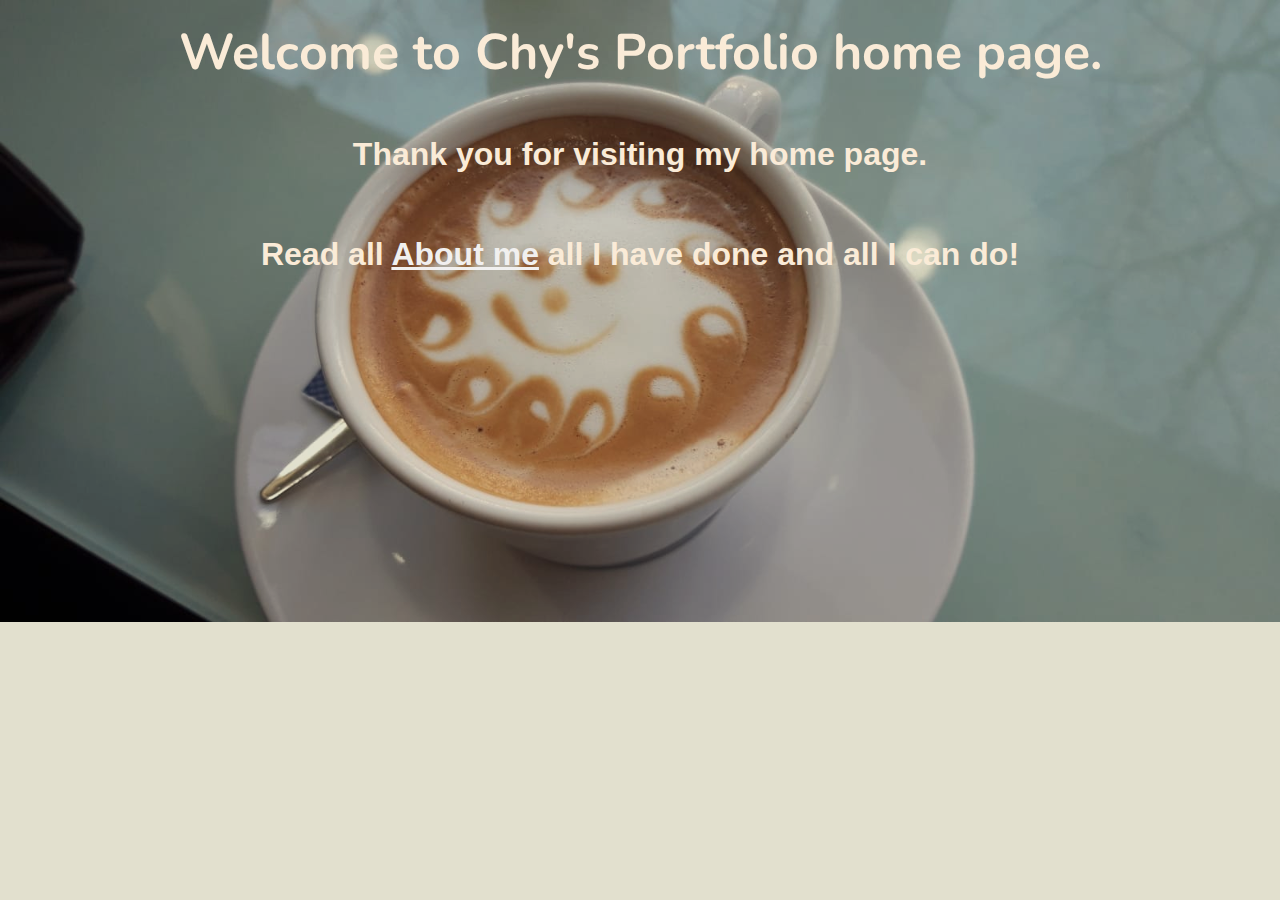
<file: index.html>
<!DOCTYPE html>
<html lang="en">
<head>
    <meta charset="UTF-8">
    <meta http-equiv="X-UA-Compatible" content="IE=edge">
    <meta name="viewport" content="width=device-width, initial-scale=1.0">
    <link rel="stylesheet" href="home.css" type="text/css">
    <title>Welcome to my portfolio home Page</title>
    
</head>
<body>
    <section>

        <h1 class ="brand-title">Welcome to Chy's Portfolio home page.</h1>
        <p class  ="brand-text">
            Thank you for visiting my home page.<br>
            <br>Read all <a href = "about_me.html">About me</a> all I have done and all I can do!
        </p>

    </section>
</body>
</html>
</file>
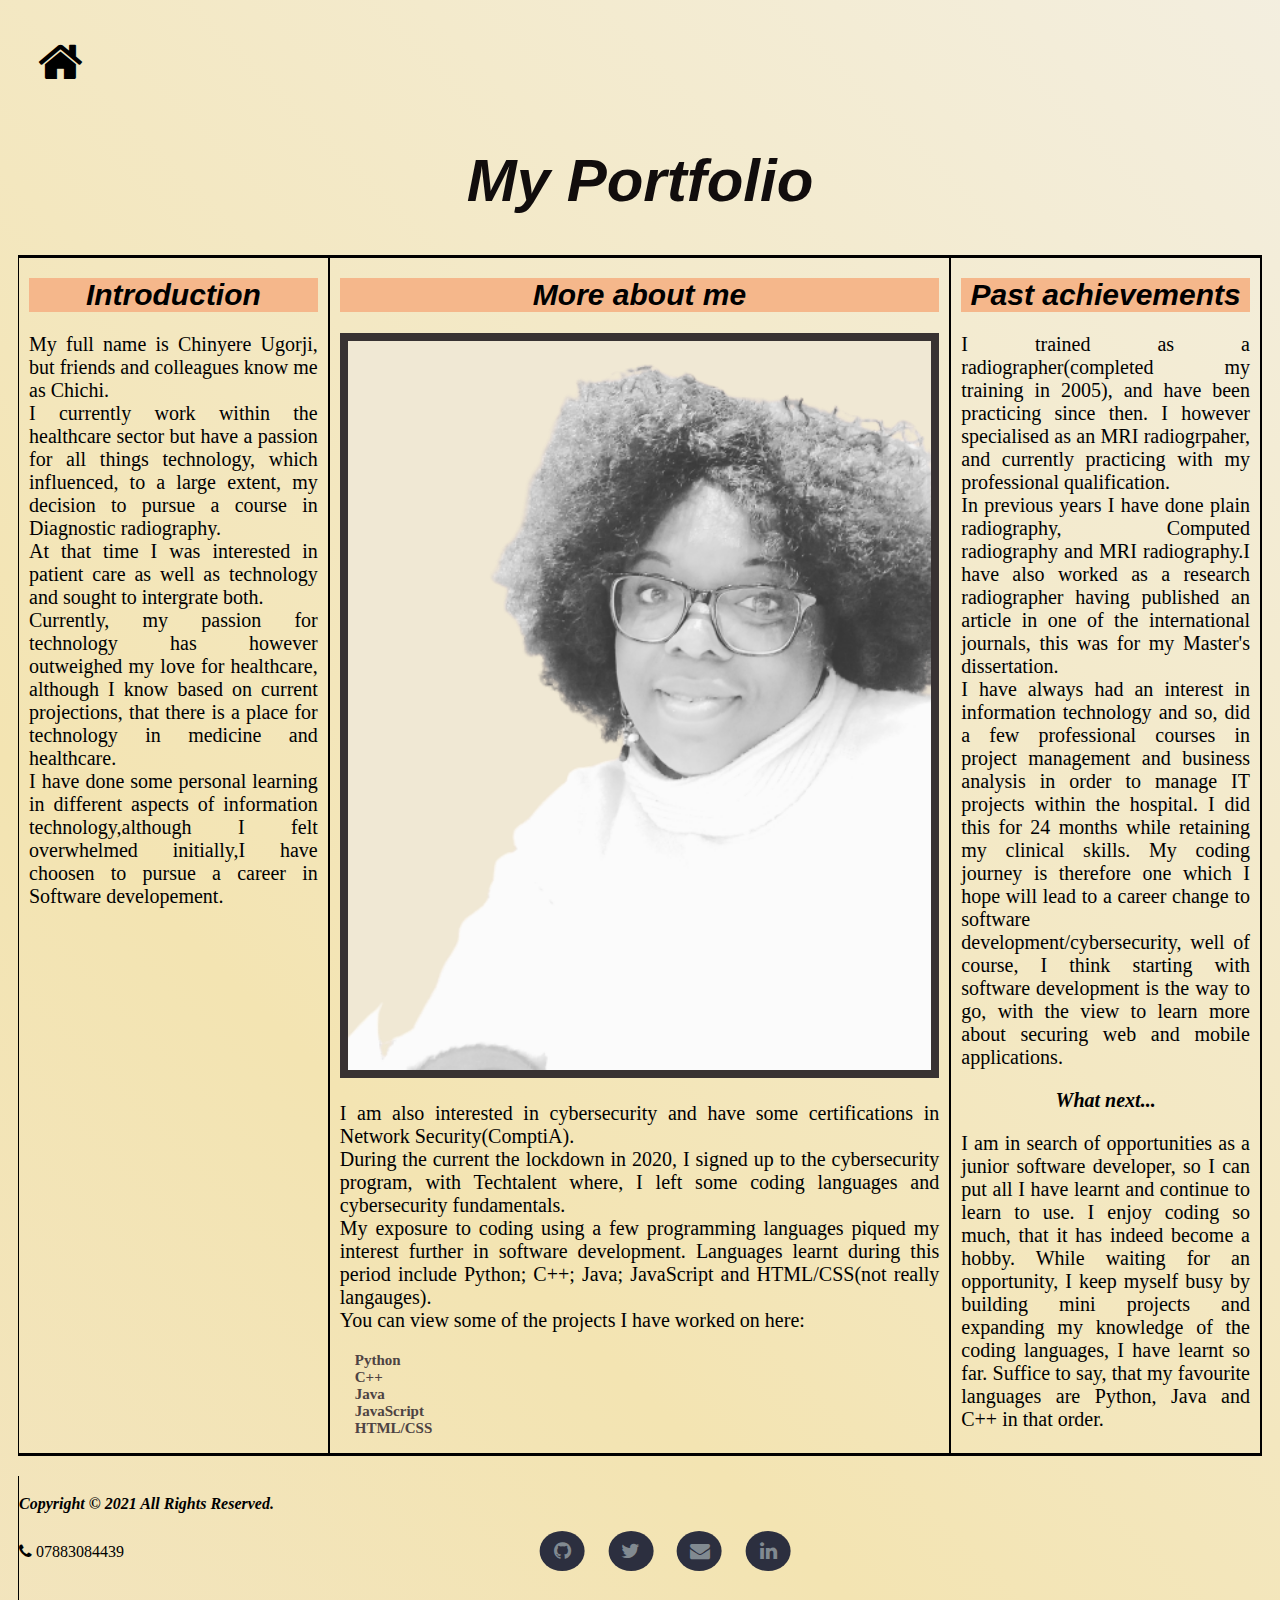
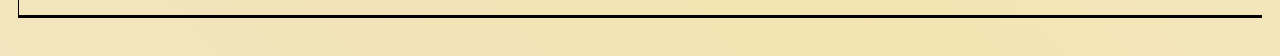
<file: about_me.html>
<!DOCTYPE html>
<html lang="en">
<head>
    <meta charset="UTF-8">
    <meta http-equiv="X-UA-Compatible" content="IE=edge">
    <meta name="viewport" content="width=device-width, initial-scale=1.0">
    <link rel="stylesheet" href="about.css" type="text/css">
    <link rel="stylesheet" href="https://cdnjs.cloudflare.com/ajax/libs/font-awesome/4.7.0/css/font-awesome.min.css">
    <title>My Portfolio-About me</title>
    
</head>
<body>
    <header class= "brand-title">
      
    <a class ="home" href ="index.html"><i class="fa fa-home fa-3x"></i></a>
        

            <h1 class= "brand">
                My Portfolio
            </h1> 
          </header>

            <section class= "row">
                    <article class = "story quarter">

            <h1 class= "article-title"> Introduction</h1>

            <p class = "article-text">
                My full name is Chinyere Ugorji, but friends and colleagues know me as Chichi.<br>
                I currently work within the healthcare sector but have a passion for all things technology,
                which influenced, to a large extent, my decision to pursue a course in Diagnostic radiography.<br>
                At that time I was interested in patient care as well as technology and sought to intergrate both.<br>
                Currently, my passion for technology has however outweighed my love for healthcare,
                although I know based on current projections, that there is a place for technology in medicine and healthcare.<br>
                I have done some personal learning in  different aspects of information technology,although I felt overwhelmed initially,I have choosen to pursue a career in Software developement.
          </p>
        </article>
        

    <article class = "story half">
    <h1 class =  "article-title">More about me</h1>
<img class = "article-img" src = "justme-removebg.png" alt ="Just me"height="50%"; width="50%" >
    
<p class = "article-text">
        
<span class ="article-center">
    I am also interested in cybersecurity and have some certifications in Network Security(ComptiA).<br>
    During the current the lockdown in 2020, I signed up to the cybersecurity program, with Techtalent
    where, I left some coding languages and cybersecurity fundamentals. <br>
    My exposure to coding using a few programming languages piqued my interest further in software development.
    Languages learnt during this period include Python; C++; Java; JavaScript and HTML/CSS(not really langauges).
    <br> You can view some of the projects I have worked on here: 
    <ul class ="Lists">
        <a class = "links" href="https://github.com/chyjuls/Python_Practice.git"><li class ="projects" >Python</li></a>
        <a  class = "links"href="https://github.com/chyjuls/C-Practice-Projects.git"><li class ="projects">C++</li></a>
        <a class = "links" href=""><li class ="projects">Java</li></a>
        <a class = "links" href=""><li class ="projects">JavaScript</li></a>
        <a  class = "links"href="https://github.com/chyjuls/HTML_Project.git"><li class ="projects">HTML/CSS</li></a>
      </ul> 
</span>
    </p>

</article>

<article class= "story quarter">

    <h1 class = "article-title">Past achievements</h1>
    <p class = "article-text">

        

I trained as  a radiographer(completed my training in 2005), and have been practicing since then.
I however specialised as an MRI radiogrpaher, and currently practicing with my professional qualification.<br>
In previous years I have done plain radiography, Computed radiography and MRI radiography.I have also worked as a research radiographer
having published an article in one of the international journals, this was for my Master's dissertation.<br>
I have always had an interest in information technology and so, did a few professional courses in project management and business analysis in order to manage IT projects within
the hospital. I did this for 24 months while retaining my clinical skills.
My coding journey is therefore one which I hope will lead to a career change to software development/cybersecurity, well of course, I think 
starting with software development is the way to go, with the view to learn more about securing web and mobile applications.
    </p>
    <h2 class ="article-subtitle"> What next...</h2>
    <p class = "subtitle-text">

I am in search of opportunities as a junior software developer, so I can put all I have learnt
and continue to learn to use. I enjoy coding so much,  that it has indeed become a hobby.
While waiting for an opportunity, I keep myself busy by building mini projects and expanding my  knowledge of the coding languages, 
I have learnt so far. Suffice to say, that my favourite languages are Python, Java and C++ in that order.<br>
</p>
</article>

        </section>

        <footer class="site-footer">

        
<div class="container">
  <div class="row">
    <div class="col-md-8 col-sm-6 col-xs-12">
      <p class="copyright-text">Copyright &copy; 2021 All Rights Reserved.<br><br>
        <i class = "fa fa-phone">  07883084439</i>
      </p>
    </div>

    <div class="col-md-4 col-sm-6 col-xs-12">
      <ul class="social-icons">
        <li><a class="github" href="https://github.com/chyjuls"><i class="fa fa-github"></i></a></li>
        <li><a class="twitter" href="#"><i class="fa fa-twitter"></i></a></li>
        <li><a class ="email" href ="#" ><i class="fa fa-envelope"></i></a></li>
        <li><a class="linkedin" href="https://www.linkedin.com/in/chy-o-0199b056"><i class="fa fa-linkedin"></i></a></li>   
      </ul>
    </div>
  </div>
</div>
</footer>
        </footer>

        
</body>
</html>
</file>
<file: home.css>
@import url('https://fonts.googleapis.com/css2?family=Nunito:ital,wght@1,300&display=swap');

*{
    box-sizing: border-box;
  }

  body {
    padding: 10px;
    background-image: url("coffeetime.jpg");
    background-color:rgb(226, 224, 206);
    background-position: fixed;
    background-repeat: no-repeat;
    background-attachment: scroll;
    background-size: cover;
    background-blend-mode: multiply;
   }

.brand-title{
    padding:0;
    margin:0;
    font-size:50px;
    font-family: 'Nunito', Georgia, 'Times New Roman', Times, serif;
    font-weight: bolder;
    color:antiquewhite;
    text-align: center;
    position: relative;
    
}
.brand-text{
 padding: 10px 10px 10px 10px;
 line-height:50px;
 font-family:'Trebuchet MS', 'Lucida Sans Unicode', 'Lucida Grande', 'Lucida Sans', Arial, sans-serif;
 font-size: 2rem;
 font-weight: bold;
 color:antiquewhite;
 text-align: center;
 display:block;
 position: relative;
 
 
}
a{
color:rgb(241, 240, 239);
text-decoration: underline;

}
a:hover{
  color: rgb(42, 27, 7)
}

@media all  and  (max-width: 800px) and (min-width: 280px){
  .brand-title{
    padding:0;
    margin:0;
    font-size:30px;
    font-family: 'Nunito', Georgia, 'Times New Roman', Times, serif;
    font-weight: bolder;
    color:antiquewhite;
    text-align: center;
    position: relative;
    
}
.brand-text{
 padding: 10px 10px 10px 10px;
 line-height:40px;
 font-family:'Trebuchet MS', 'Lucida Sans Unicode', 'Lucida Grande', 'Lucida Sans', Arial, sans-serif;
 font-size: 1.5rem;
 font-weight: bold;
 color:antiquewhite;
 text-align: center;
 display:block;
 position: relative;
 
 
}

}
</file>
<file: about.css>
*{
    box-sizing: border-box;
  }
  /*
  Putting gradient as background image to the body of the page
  */
  body {
     padding: 10px;
      animation: animateBg 15s linear infinite;
      background-image: linear-gradient(45deg,#faf4e9d3,#f1e5d8,#f3e4b2,#f3f3f3,#f7ecc9);
      background-size: 400% 400%;
      background-color:antiquewhite;
    }
    @keyframes animateBg {
      0% { background-position: 0% 0%; }
      100% { background-position: 100% 0%; }
    }
    
  
  /*
  Styling the header title and the individual rows(article-title and article text.
  */

  .brand {
    font-family: 'Trebuchet MS', 'Lucida Sans Unicode', 'Lucida Grande', 'Lucida Sans', Arial, sans-serif ;
    font-weight: 700;
    font-size: 60px;
    text-align: center;
    font-style: italic;
    color:  rgb(17, 13, 13);
    
  }
  
  .brand-title {
    border-bottom: 3px solid black;
    

  }
  
  .row {
    display: flex;
    width: 100%;
    align-items:stretch;
    border-bottom: 3px solid black;
    border-left: 1px solid black;
  }
  .story {
    border-right: 2px solid black;
    padding: 0 10px;
  }

  .quarter {
    width: 25%;
  }
  
  .half {
    width: 50%;
  }
  
  .three-quarter {
    width: 75%;
  }

  .article-title {
    font-size: 30px;
    text-align: center;
    font-weight:bolder;
    font-style: italic;
    font-family: 'Franklin Gothic Medium', 'Arial Narrow', Arial, sans-serif ;
    background-color:rgb(245, 183, 139) ;


  }
  
  .article-text{
    font-size:20px;
    font-family: Georgia, 'Times New Roman', Times, serif;
    font-weight:500;
    font-style:normal;
    text-align: justify;
    
    

  }

.article-center{
  text-align:justify;

}

  .article-img {
    width: 100%;
    height:auto;
    border: 0.5rem solid rgb(56, 50, 50);
    background-color: rgb(240, 232, 212);

  }
  .article-subtitle{
    font-size: 20px;
    text-align: center;
    font-weight:bolder;
    font-style: italic;
    font-family: inherit;

  }
.subtitle-text{

    font-size: 20px;
    font-family: Georgia, 'Times New Roman', Times, serif ;
    font-weight:500;
    font-style: normal;
    text-align: justify;

}

  ul{
    list-style-type: none;
  }
  .Lists {
    display: flex;
    flex-direction: column;
    align-items: stretch;
    justify-content: center;
    padding: 0;
    margin: 0;
  }
  
  .projects {
    display: flex;
    align-items: center;
    flex: 1;
  
    /* this is the same as: flex: 1; */
    /* flex-grow: 1;
    flex-shrink: 1;
    flex-basis: auto; */
  }
  
  .links {
    
    color: black;
    text-decoration: none;
    font-size: 15px;
    padding-left: 15px;
    font-weight: bold;
    font-family: inherit;
    color: rgb(78, 67, 67);
  }
  
  .links:hover {
    text-decoration: underline;
  }

  .home{
    
    padding: 20px;
    display: inline-block;
    margin: 0px;
    line-height: 20px;
    color:black;
  
  }
  .fa:hover{
    color:#818a91;

    
  }


  
  
  .site-footer
{
  
  padding:20px 0 20px;
  font-size:15px;
  line-height:24px;
  color:black;
  
}


.site-footer .social-icons

{
  text-align:right;
  transform: translate(50%);
  padding: 40px;
}

.site-footer .social-icons a
{
  width: 45px;
  height:40px;
  line-height:40px;
  margin-left:10px;
  margin-right:10px;
  border-radius:100%;
  background-color:#2c2f3f;
  
}
.copyright-text
{
  font-size: 16px;
  font-family: inherit;
  font-style: italic;
  font-weight: bold;
  margin-left:0;
  

}


  

.social-icons
{
  padding-left:20;
  margin-bottom:0;
  list-style:none;
  position:relative;
  left: 40px;
  
  
}
.social-icons li
{
  display:inline-block;
  margin-bottom:4px
}
.social-icons li.title
{
  margin-right:15px;
  text-transform:uppercase;
  color:#96a2b2;
  font-weight:700;
  font-size:15px;
}
.social-icons a{
  background-color:#eceeef;
  color:#818a91;
  font-size:20px;
  display:inline-block;
  line-height:44px;
  width:44px;
  height:44px;
  text-align:center;
  margin-right:10px;
  border-radius:100%;
  -webkit-transition:all .2s linear;
  -o-transition:all .2s linear;
  transition:all .2s linear
}
.social-icons a:active,.social-icons a:focus,.social-icons a:hover
{
  color:#fff;
  background-color:#29aafe
}
.social-icons.size-sm a
{
  line-height:34px;
  height:34px;
  width:34px;
  font-size:14px
}

.social-icons a.twitter:hover
{
  background-color:#00aced
}
.social-icons a.linkedin:hover
{
  background-color:#007bb6
}
.social-icons a.github:hover
{
  background-color:#3b5998
}
.social-icons a.email:hover
{
  background-color:#007bb6
}

@media all  and  (max-width: 800px) and (min-width: 280px)
{
  body {
    padding:0px;
     animation: animateBg 15s linear infinite;
     background-image: linear-gradient(45deg,#faf4e9d3,#f1e5d8,#f3e4b2,#f3f3f3,#f7ecc9);
     background-size:100%;
     background-color:antiquewhite;
     margin: 0px;
    
   }
   @keyframes animateBg {
    0% { background-position: 0% 0%; }
    100% { background-position: 100% 0%; }
  }
  .brand {
    font-family: 'Franklin Gothic Medium', 'Arial Narrow', Arial, sans-serif ;
    font-weight: bold;
    font-size: 15px;
    text-align: center;
    font-style: oblique 40deg;
    color:  rgb(56, 50, 50);
  }
  
  .brand-title {
    border-bottom: 1px solid black;

  }
  .home{
    
    padding: 10px;
    display: inline-block;
    margin: 0px;
    line-height: 15px;
    color:black;
  
  }
  
  
  
  .fa:hover{
    color:#818a91;

    
  }
  .row {
    display: flex;
    width: 100%;
    align-items:stretch;
    border-bottom: 1px solid black;
    border-left: 1px solid black;
  }
  .story {
    border-right: 1px solid black;
    padding: 0 5px;
  }

  .quarter {
    width: 25%;
  }
  
  .half {
    width: 50%;
  }
  
  .three-quarter {
    width: 75%;
  }

  .article-title {
    font-size: 8px;
    text-align: center;
    font-weight:bolder;
    font-style: italic;
    font-family: 'Franklin Gothic Medium', 'Arial Narrow', Arial, sans-serif ;


  }
  
  .article-text{
    font-size:5px;
    font-family: Georgia, 'Times New Roman', Times, serif;
    font-weight:200;
    font-style:normal;
    text-align: justify;
    
    

  }

.article-center{
  text-align:justify;

}

  .article-img {
    width: 100%;
    border: 0.2rem solid rgb(56, 50, 50);
    background-color:rgb(240, 232, 212);

  }
  .article-subtitle{
    font-size: 10px;
    text-align: center;
    font-weight:bold;
    font-style: italic;
    font-family: inherit;

  }
.subtitle-text{

    font-size: 5px;
    font-family: Georgia, 'Times New Roman', Times, serif ;
    font-weight:200;
    font-style: normal;
    text-align: justify;

}

  ul{
    list-style-type: none;
  }
  .Lists {
    display: flex;
    flex-direction: column;
    align-items: stretch;
    justify-content: center;
    padding: 0;
    margin: 0;
  }
  
  .projects {
    display: flex;
    align-items: center;
    flex: 1;
  
    /* this is the same as: flex: 1; */
    /* flex-grow: 1;
    flex-shrink: 1;
    flex-basis: auto; */
  }
  
  .links {
    color: black;
    text-decoration: none;
    font-size: 10px;
    padding-left: 10px;
    font-weight: bold;
    font-family: inherit;
    color: rgb(78, 67, 67);
  }
  
  .links:hover {
    text-decoration: underline;
  }
  
  .site-footer
{
  
  padding:5px 0 5px;
  font-size:5px;
  line-height:10px;
  color:black;
  
}


.site-footer .social-icons

{
  text-align:right;
  transform: translate(50%);
  padding: 10px;
}

.site-footer .social-icons a
{
  width: 15px;
  height:20px;
  line-height:30px;
  margin-left:5px;
  margin-right:5px;
  border-radius:100%;
  background-color:#2c2f3f;
  
}
.copyright-text
{
  font-size: 5px;
  font-family: inherit;
  font-style: italic;
  font-weight: normal;
  margin-left:0;
  

}


  

.social-icons
{
  padding-left:5px;
  margin-bottom:0;
  list-style:none;
  position:relative;
  left: 15px;
  right: 15px;
  
  
}
.social-icons li
{
  display:inline-block;
  margin-bottom:0px
}
.social-icons li.title
{
  margin-right:10px;
  text-transform:uppercase;
  color:#96a2b2;
  font-weight:700;
  font-size:10px
}
.social-icons a{
  background-color:#eceeef;
  color:#818a91;
  font-size:5px;
  display:inline-block;
  line-height:20px;
  width:20px;
  height:20px;
  text-align:center;
  margin-right:2px;
  border-radius:50%;
  -webkit-transition:all .2s linear;
  -o-transition:all .2s linear;
  transition:all .2s linear
}
.social-icons a:active,.social-icons a:focus,.social-icons a:hover
{
  color:#fff;
  background-color:#29aafe
}
.social-icons.size-sm a
{
  line-height:14px;
  height:14px;
  width:14px;
  font-size:6px
}

.social-icons a.twitter:hover
{
  background-color:#00aced
}
.social-icons a.linkedin:hover
{
  background-color:#007bb6
}
.social-icons a.github:hover
{
  background-color:#3b5998
}
.social-icons a.email:hover
{
  background-color:#007bb6
}


}

@media screen and (max-width: 1024px){

  .social-icons li.title
{
  margin-right:20px;
  text-transform:uppercase;
  color:#96a2b2;
  font-weight:800;
  font-size:15px;
}

.social-icons
{
  padding-left:5px;
  margin-bottom:0;
  list-style:none;
  position:relative;
  margin-left: 50px;

  
  
}
}
</file>
